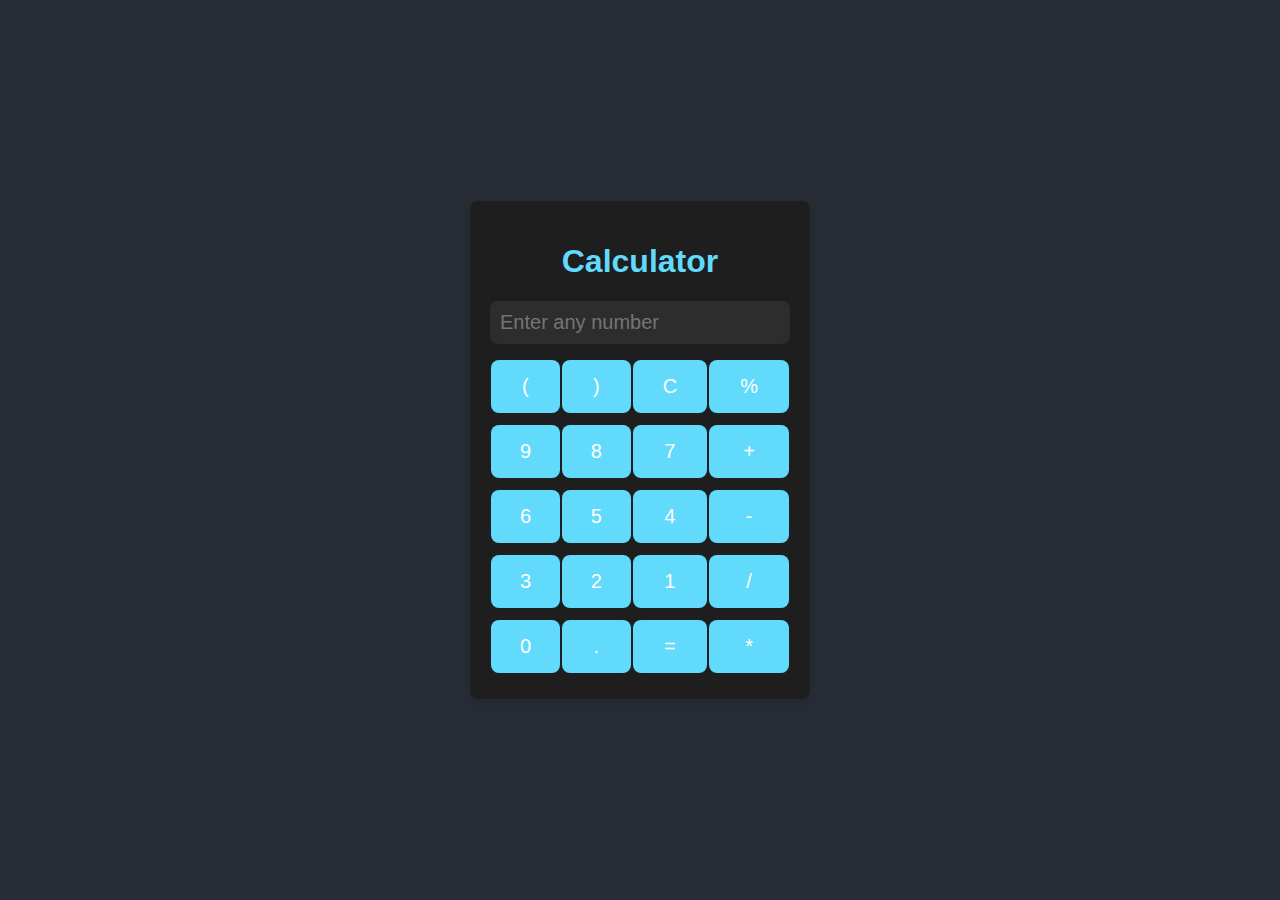
<file: Task3_CodSoft/index.html>
<!DOCTYPE html>
<html lang="en">

<head>
    <meta charset="UTF-8">
    <meta http-equiv="X-UA-Compatible" content="IE=edge">
    <meta name="viewport" content="width=device-width, initial-scale=1.0">
    <title>Calculator</title>
    <style>
        body {
            background-color: #282c34;
            color: white;
            font-family: 'Arial', sans-serif;
            display: flex;
            align-items: center;
            justify-content: center;
            height: 100vh;
            margin: 0;
        }

        .calculator {
            background-color: #1e1e1e;
            border-radius: 8px;
            box-shadow: 0 4px 8px rgba(0, 0, 0, 0.1);
            padding: 20px;
            width: 300px;
            text-align: center;
        }

        h1 {
            color: #61dafb;
        }

        input {
            font-size: 20px;
            background-color: #2d2d2d;
            color: white;
            border: none;
            border-radius: 8px;
            padding: 10px;
            width: 100%;
            margin-bottom: 10px;
            box-sizing: border-box;
        }

        table {
            width: 100%;
            border-collapse: collapse;
        }

        button {
            font-size: 20px;
            background-color: #61dafb;
            color: white;
            width: 100%;
            padding: 15px;
            margin: 5px 0;
            border: none;
            border-radius: 8px;
            cursor: pointer;
        }

        button:hover {
            background-color: #4fa3d1;
        }
    </style>
</head>

<body>
    <div class="calculator">
        <h1>Calculator</h1>
        <input type="text" placeholder="Enter any number" id="input">
        <table>
            <tr>
                <td><button>(</button></td>
                <td><button>)</button></td>
                <td><button>C</button></td>
                <td><button>%</button></td>
            </tr>
            <tr>
                <td><button>9</button></td>
                <td><button>8</button></td>
                <td><button>7</button></td>
                <td><button>+</button></td>
            </tr>
            <tr>
                <td><button>6</button></td>
                <td><button>5</button></td>
                <td><button>4</button></td>
                <td><button>-</button></td>
            </tr>
            <tr>
                <td><button>3</button></td>
                <td><button>2</button></td>
                <td><button>1</button></td>
                <td><button>/</button></td>
            </tr>
            <tr>
                <td><button>0</button></td>
                <td><button>.</button></td>
                <td><button>=</button></td>
                <td><button>*</button></td>
            </tr>
        </table>
    </div>

    <script>
        let input = document.getElementById("input");
        let buttons = document.querySelectorAll("button");

        buttons.forEach(button => {
            button.addEventListener('click', () => {
                if (button.innerHTML == "=") {
                    input.value = eval(input.value);
                    return;
                }
                if (button.innerHTML == "C") {
                    input.value = '';
                    return;
                }

                input.value += button.innerHTML;
            });
        });
    </script>
</body>

</html>
</file>
